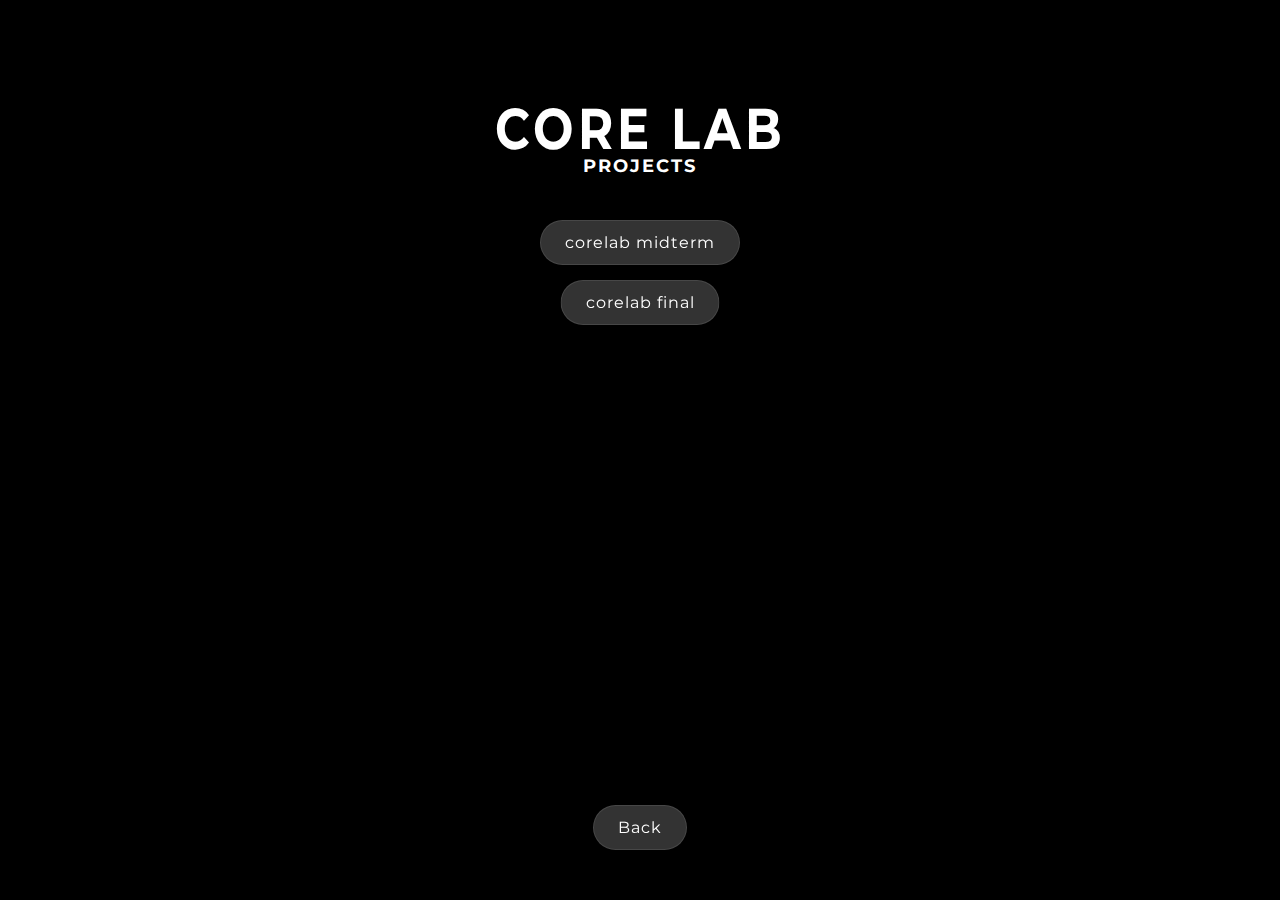
<file: ZHENG_KAYLEN/designtechpage/DT.html>
<!DOCTYPE html>
<html lang="en">
<head>
    <meta charset="UTF-8">
    <meta name="viewport" content="width=device-width, initial-scale=1.0">
    <title>CORE LAB</title>
    <link rel="preconnect" href="https://fonts.googleapis.com">
    <link rel="preconnect" href="https://fonts.gstatic.com" crossorigin>
    <link href="https://fonts.googleapis.com/css2?family=Montserrat:wght@400;700&display=swap" rel="stylesheet">
    <link rel="stylesheet" href="DT.css">
</head>
<body>
    <h2>Core Lab</h2>
    <h3 class="projects">Projects</h3>   
     <a href="https://docs.google.com/presentation/d/15lNCxapDceq_ehXcodl8uBblcypecyiRjAffE9Cwxu8/edit?usp=sharing" target="_blank" class="midterm-project-btn">corelab midterm</a>
    <a href="https://classic-word-9e8.notion.site/ebd//2c56e7d0290d8031817af39415f88a1c" target="_blank" class="final-project-btn">corelab final</a>
    <a href="../index.html" class="back-btn">Back</a>
</body>
</html>
</file>
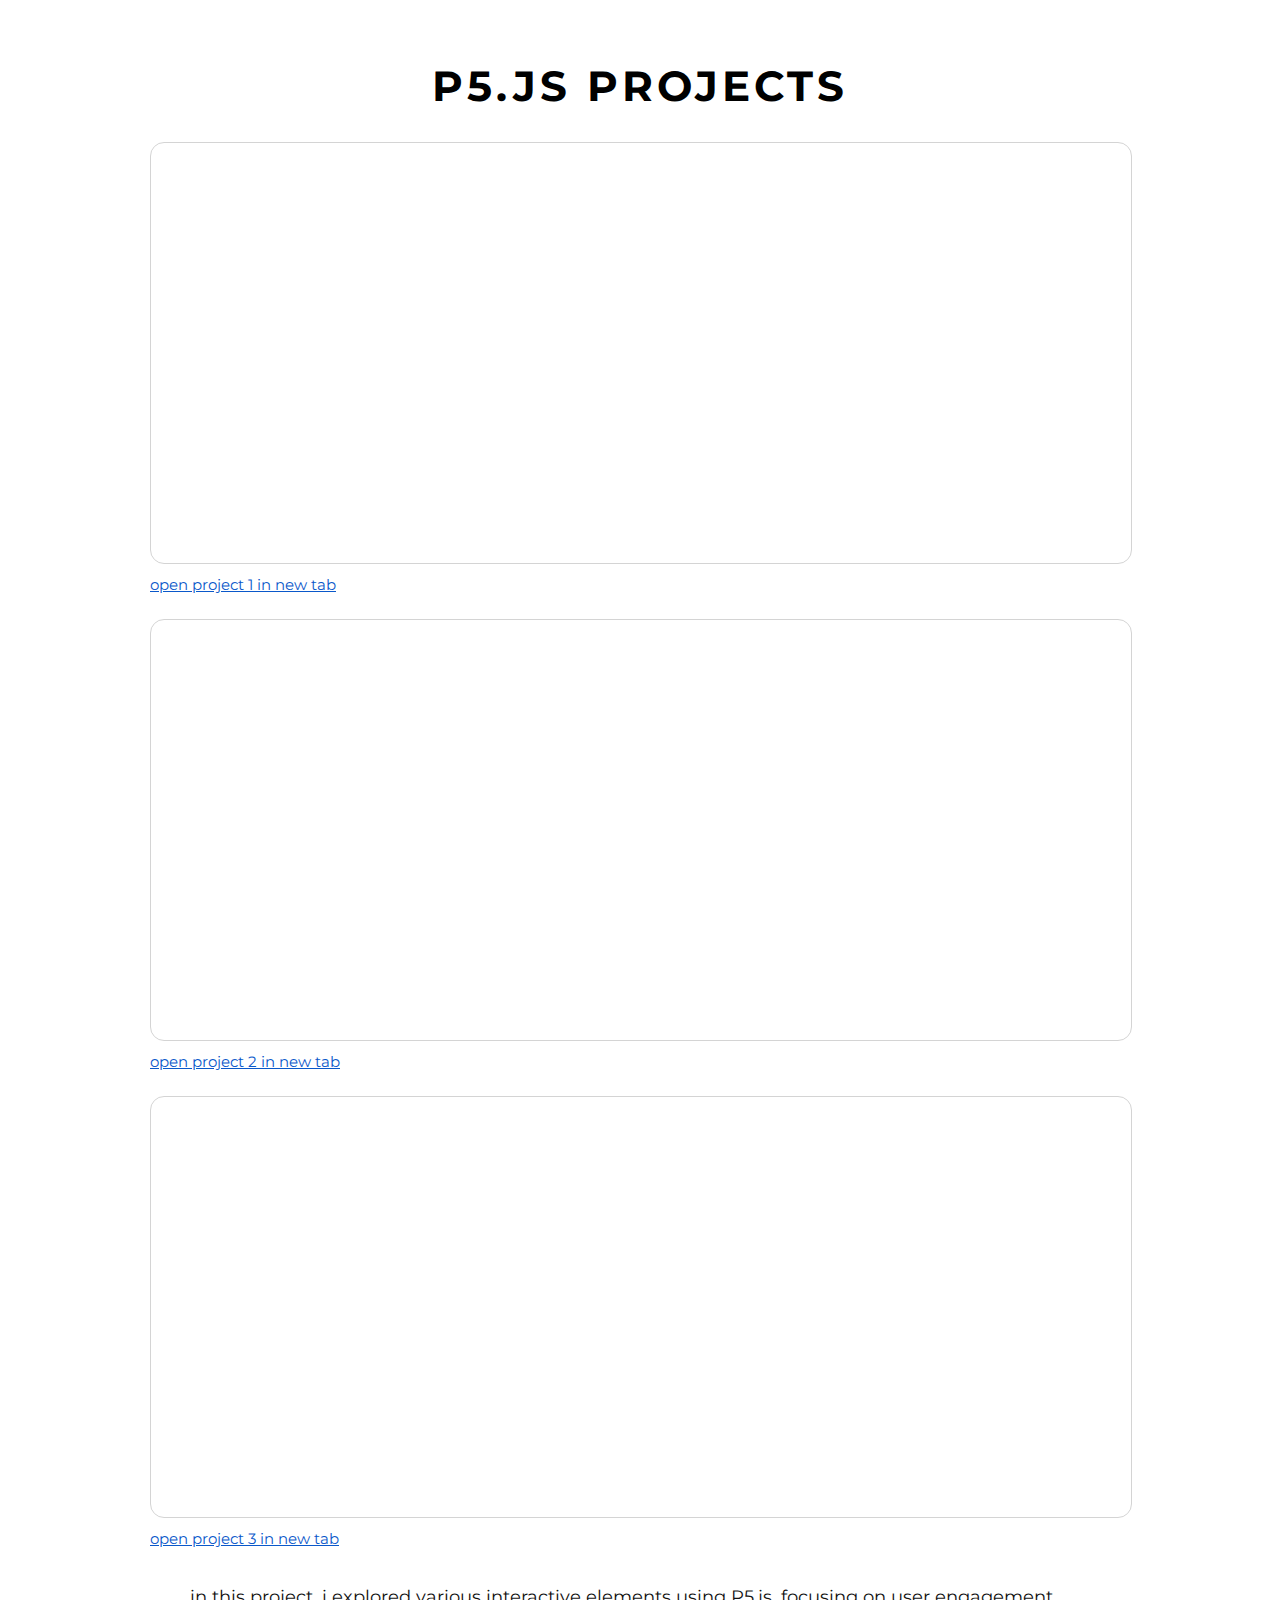
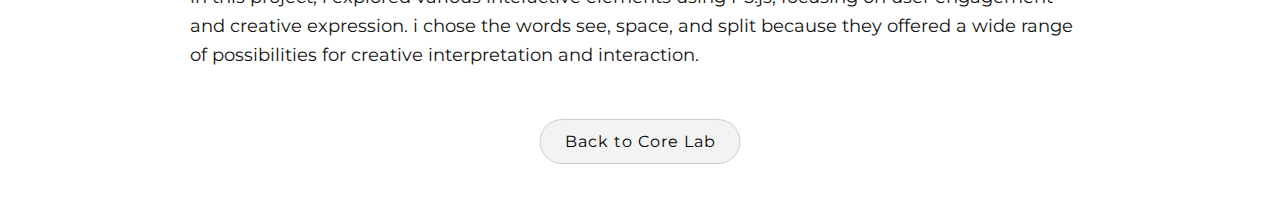
<file: ZHENG_KAYLEN/designtechpage/p5-projects.html>
<!DOCTYPE html>
<html lang="en">
<head>
    <meta charset="UTF-8">
    <meta name="viewport" content="width=device-width, initial-scale=1.0">
    <title>P5 Projects</title>
    <link rel="preconnect" href="https://fonts.googleapis.com">
    <link rel="preconnect" href="https://fonts.gstatic.com" crossorigin>
    <link href="https://fonts.googleapis.com/css2?family=Montserrat:wght@400;700&display=swap" rel="stylesheet">
    <link rel="stylesheet" href="p5-projects.css">
</head>
<body>
    <h2>P5.js Projects</h2>
    <div class="projects-wrap">
        <div class="project-card">
            <iframe src="https://editor.p5js.org/kaylenzheng22/full/3R9jIE05C" class="project-frame" title="P5 Project 1" loading="lazy" allow="camera"></iframe>
            <a href="https://editor.p5js.org/kaylenzheng22/full/3R9jIE05C" target="_blank" class="project-link">open project 1 in new tab</a>
        </div>
        <div class="project-card">
            <iframe src="https://editor.p5js.org/kaylenzheng22/full/NWX3Kp-Kf" class="project-frame" title="P5 Project 2" loading="lazy" allow="camera"></iframe>
            <a href="https://editor.p5js.org/kaylenzheng22/full/NWX3Kp-Kf" target="_blank" class="project-link">open project 2 in new tab</a>
        </div>
        <div class="project-card">
            <iframe src="https://editor.p5js.org/kaylenzheng22/full/BPmKHflgb" class="project-frame" title="P5 Project 3" loading="lazy" allow="camera"></iframe>
            <a href="https://editor.p5js.org/kaylenzheng22/full/BPmKHflgb" target="_blank" class="project-link">open project 3 in new tab</a>
        </div>
    </div>
    <p class="reflection-text">in this project, i explored various interactive elements using P5.js, focusing on user engagement and creative expression. i chose the words see, space, and split because they offered a wide range of possibilities for creative interpretation and interaction.</p>
    <a href="DT.html" class="back-btn">Back to Core Lab</a>
</body>
</html>
</file>
<file: ZHENG_KAYLEN/designtechpage/DT.css>
html, body {
    margin: 0;
    padding: 0;
    height: 100vh;
    width: 100vw;
    background: black;
}

h2 {
    color: rgb(255, 255, 255);
    text-align: center;
    font-family: 'Montserrat', sans-serif;
    font-size: 48px;
    margin-top: 20px;
    top: 80px;
    position: absolute;
    width: 100%;
    z-index: 10;
    letter-spacing: 4px;
    text-transform: uppercase;
    font-weight: 700;
    transform: scaleY(1.2);
}

.projects {
    position: absolute;
    top: 155px;
    width: 100%;
    text-align: center;
    color: white;
    font-family: 'Montserrat', sans-serif;
    font-size: 18px;
    margin: 0;
    z-index: 10;
    letter-spacing: 2px;
    text-transform: uppercase;
}

.final-project-btn {
    position: absolute;
    top: 280px;
    left: 50%;
    transform: translateX(-50%);
    background: rgba(255, 255, 255, 0.2);
    backdrop-filter: blur(8px);
    -webkit-backdrop-filter: blur(8px);
    border: 1px solid rgba(255, 255, 255, 0.1);
    color: white;
    font-family: 'Montserrat', sans-serif;
    font-size: 16px;
    font-weight: 400;
    padding: 12px 24px;
    border-radius: 50px;
    text-decoration: none;
    transition: all 0.3s ease;
    cursor: pointer;
    letter-spacing: 1px;
    z-index: 10;
}

.final-project-btn:hover {
    background: rgba(255, 255, 255, 0.3);
    border-color: rgba(255, 255, 255, 0.5);
    transform: translateX(-50%) scale(1.05);
}

.midterm-project-btn {
    position: absolute;
    top: 220px;
    left: 50%;
    transform: translateX(-50%);
    background: rgba(255, 255, 255, 0.2);
    backdrop-filter: blur(8px);
    -webkit-backdrop-filter: blur(8px);
    border: 1px solid rgba(255, 255, 255, 0.1);
    color: white;
    font-family: 'Montserrat', sans-serif;
    font-size: 16px;
    font-weight: 400;
    padding: 12px 24px;
    border-radius: 50px;
    text-decoration: none;
    transition: all 0.3s ease;
    cursor: pointer;
    letter-spacing: 1px;
    z-index: 10;
}

.midterm-project-btn:hover {
    background: rgba(255, 255, 255, 0.3);
    border-color: rgba(255, 255, 255, 0.5);
    transform: translateX(-50%) scale(1.05);
}

.back-btn {
    position: absolute;
    bottom: 50px;
    left: 50%;
    transform: translateX(-50%);
    background: rgba(255, 255, 255, 0.2);
    backdrop-filter: blur(8px);
    -webkit-backdrop-filter: blur(8px);
    border: 1px solid rgba(255, 255, 255, 0.1);
    color: white;
    font-family: 'Montserrat', sans-serif;
    font-size: 16px;
    font-weight: 400;
    padding: 12px 24px;
    border-radius: 50px;
    text-decoration: none;
    transition: all 0.3s ease;
    cursor: pointer;
    letter-spacing: 1px;
    z-index: 10;
}

.back-btn:hover {
    background: rgba(255, 255, 255, 0.3);
    border-color: rgba(255, 255, 255, 0.5);
    transform: translateX(-50%) scale(1.05);
}
</file>
<file: ZHENG_KAYLEN/designtechpage/p5-projects.css>
html, body {
    margin: 0;
    padding: 0;
    min-height: 100vh;
    background: white;
}

h2 {
    color: black;
    text-align: center;
    font-family: 'Montserrat', sans-serif;
    font-size: 42px;
    margin: 60px 0 30px;
    position: static;
    width: 100%;
    letter-spacing: 4px;
    text-transform: uppercase;
    font-weight: 700;
}

.projects-wrap {
    width: min(980px, 90%);
    margin: 0 auto;
    display: flex;
    flex-direction: column;
    gap: 24px;
}

.project-card {
    display: flex;
    flex-direction: column;
    gap: 10px;
}

.project-frame {
    width: 100%;
    height: 420px;
    border: 1px solid #d4d4d4;
    border-radius: 14px;
    background: #ffffff;
}

.project-link {
    font-family: 'Montserrat', sans-serif;
    font-size: 15px;
    line-height: 1.4;
    color: #0a58ca;
    text-decoration: underline;
    word-break: break-word;
}

.project-link:hover {
    color: #084298;
}

.reflection-text {
    width: min(900px, 88%);
    margin: 34px auto 50px;
    font-family: 'Montserrat', sans-serif;
    font-size: 18px;
    line-height: 1.6;
    color: #111111;
}

.back-btn {
    display: inline-block;
    margin: 0 auto 50px;
    position: relative;
    left: 50%;
    transform: translateX(-50%);
    background: #f3f3f3;
    border: 1px solid #cccccc;
    color: black;
    font-family: 'Montserrat', sans-serif;
    font-size: 16px;
    font-weight: 400;
    padding: 12px 24px;
    border-radius: 50px;
    text-decoration: none;
    transition: all 0.3s ease;
    cursor: pointer;
    letter-spacing: 1px;
    z-index: 1;
}

.back-btn:hover {
    background: #e9e9e9;
    border-color: #aaaaaa;
    transform: translateX(-50%) scale(1.05);
}
</file>
